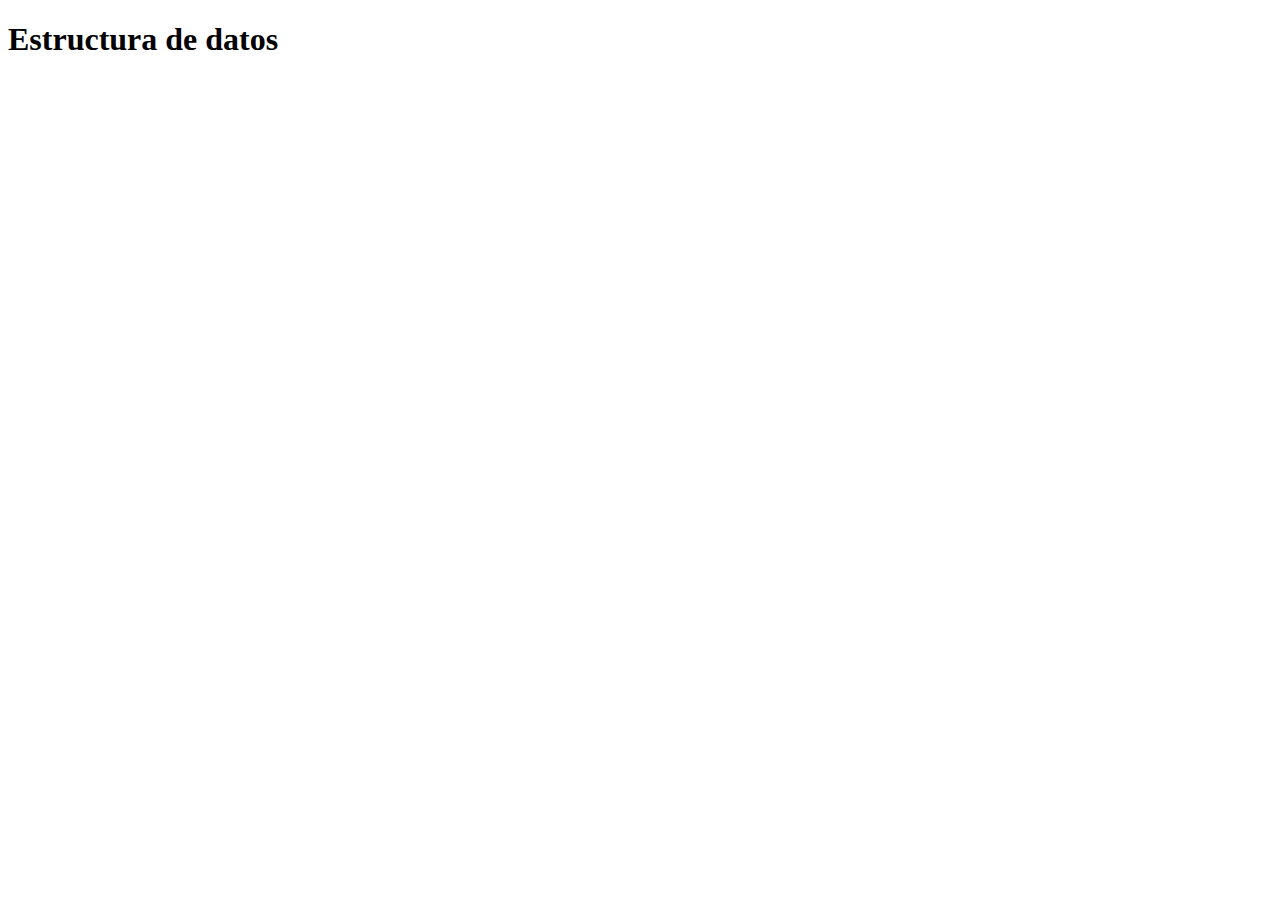
<file: week_10/s47/index.html>
<!DOCTYPE html>
<html lang="en">
<head>
  <meta charset="UTF-8">
  <meta name="viewport" content="width=device-width, initial-scale=1.0">
  <title>Sesión 46</title>
  <script type="module" src="./assets/js/script.js"></script>
</head>
<body>
  <h1>Estructura de datos</h1>
</body>
</html>
</file>
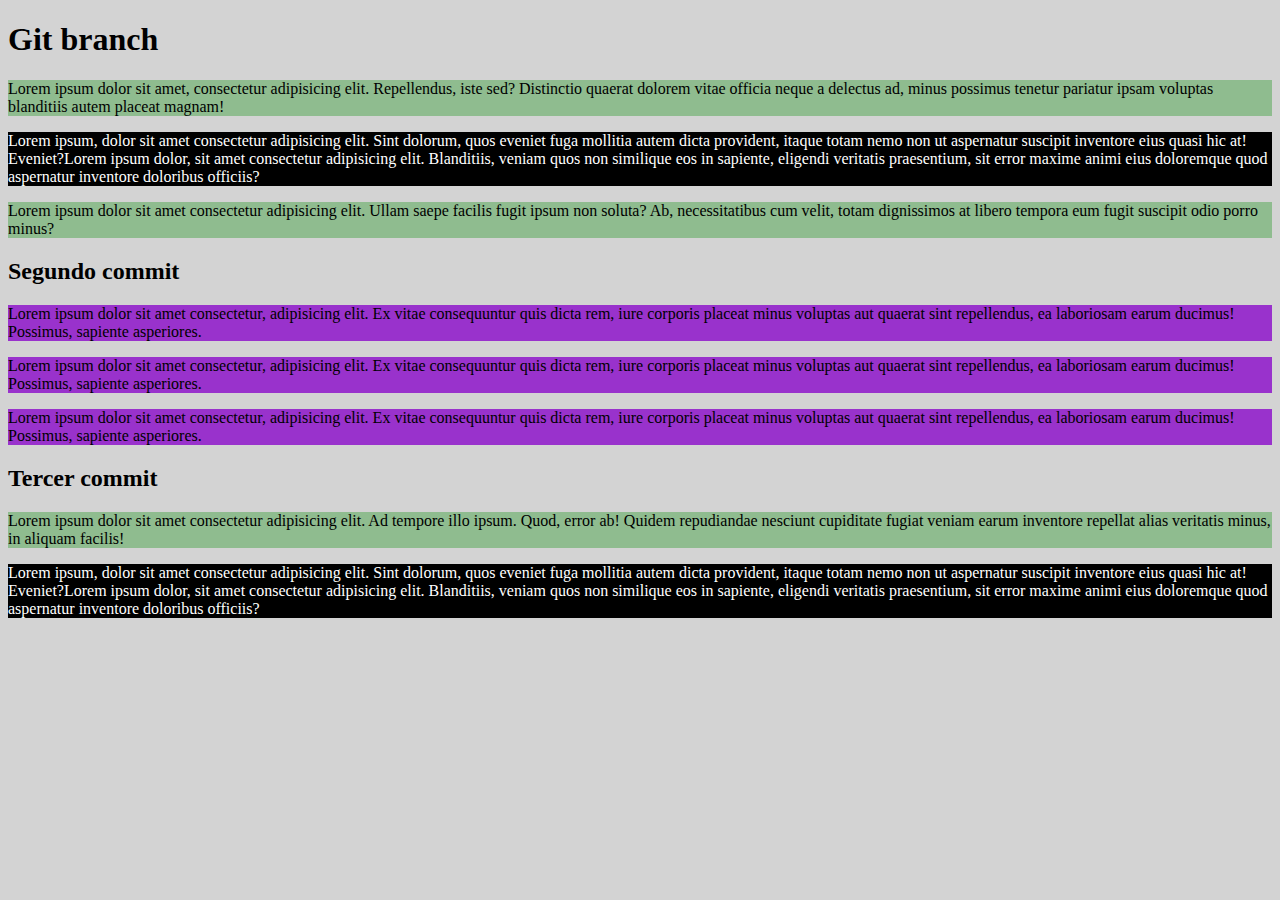
<file: week_10/s50/index.html>
<!DOCTYPE html>
<html lang="en">
<head>
  <meta charset="UTF-8">
  <meta name="viewport" content="width=device-width, initial-scale=1.0">
  <title>Git branch</title>
  <link rel="stylesheet" href="./assets/css/style.css">
</head>
<body>
  <h1>Git branch</h1>
  <p>Lorem ipsum dolor sit amet, consectetur adipisicing elit. Repellendus, iste sed? Distinctio quaerat dolorem vitae officia neque a delectus ad, minus possimus tenetur pariatur ipsam voluptas blanditiis autem placeat magnam!</p>
  <p class="parrafo">Lorem ipsum, dolor sit amet consectetur adipisicing elit. Sint dolorum, quos eveniet fuga mollitia autem dicta provident, itaque totam nemo non ut aspernatur suscipit inventore eius quasi hic at! Eveniet?Lorem ipsum dolor, sit amet consectetur adipisicing elit. Blanditiis, veniam quos non similique eos in sapiente, eligendi veritatis praesentium, sit error maxime animi eius doloremque quod aspernatur inventore doloribus officiis?</p>
  <p>Lorem ipsum dolor sit amet consectetur adipisicing elit. Ullam saepe facilis fugit ipsum non soluta? Ab, necessitatibus cum velit, totam dignissimos at libero tempora eum fugit suscipit odio porro minus?</p>
  <h2>Segundo commit</h2>
  <p class="lorem">Lorem ipsum dolor sit amet consectetur, adipisicing elit. Ex vitae consequuntur quis dicta rem, iure corporis placeat minus voluptas aut quaerat sint repellendus, ea laboriosam earum ducimus! Possimus, sapiente asperiores.</p>
  <p class="lorem">Lorem ipsum dolor sit amet consectetur, adipisicing elit. Ex vitae consequuntur quis dicta rem, iure corporis placeat minus voluptas aut quaerat sint repellendus, ea laboriosam earum ducimus! Possimus, sapiente asperiores.</p>
  <p class="lorem">Lorem ipsum dolor sit amet consectetur, adipisicing elit. Ex vitae consequuntur quis dicta rem, iure corporis placeat minus voluptas aut quaerat sint repellendus, ea laboriosam earum ducimus! Possimus, sapiente asperiores.</p>
  <h2>Tercer commit</h2>
  <p>Lorem ipsum dolor sit amet consectetur adipisicing elit. Ad tempore illo ipsum. Quod, error ab! Quidem repudiandae nesciunt cupiditate fugiat veniam earum inventore repellat alias veritatis minus, in aliquam facilis!</p>
  <p class="parrafo">Lorem ipsum, dolor sit amet consectetur adipisicing elit. Sint dolorum, quos eveniet fuga mollitia autem dicta provident, itaque totam nemo non ut aspernatur suscipit inventore eius quasi hic at! Eveniet?Lorem ipsum dolor, sit amet consectetur adipisicing elit. Blanditiis, veniam quos non similique eos in sapiente, eligendi veritatis praesentium, sit error maxime animi eius doloremque quod aspernatur inventore doloribus officiis?</p>
</body>
</html>
</file>
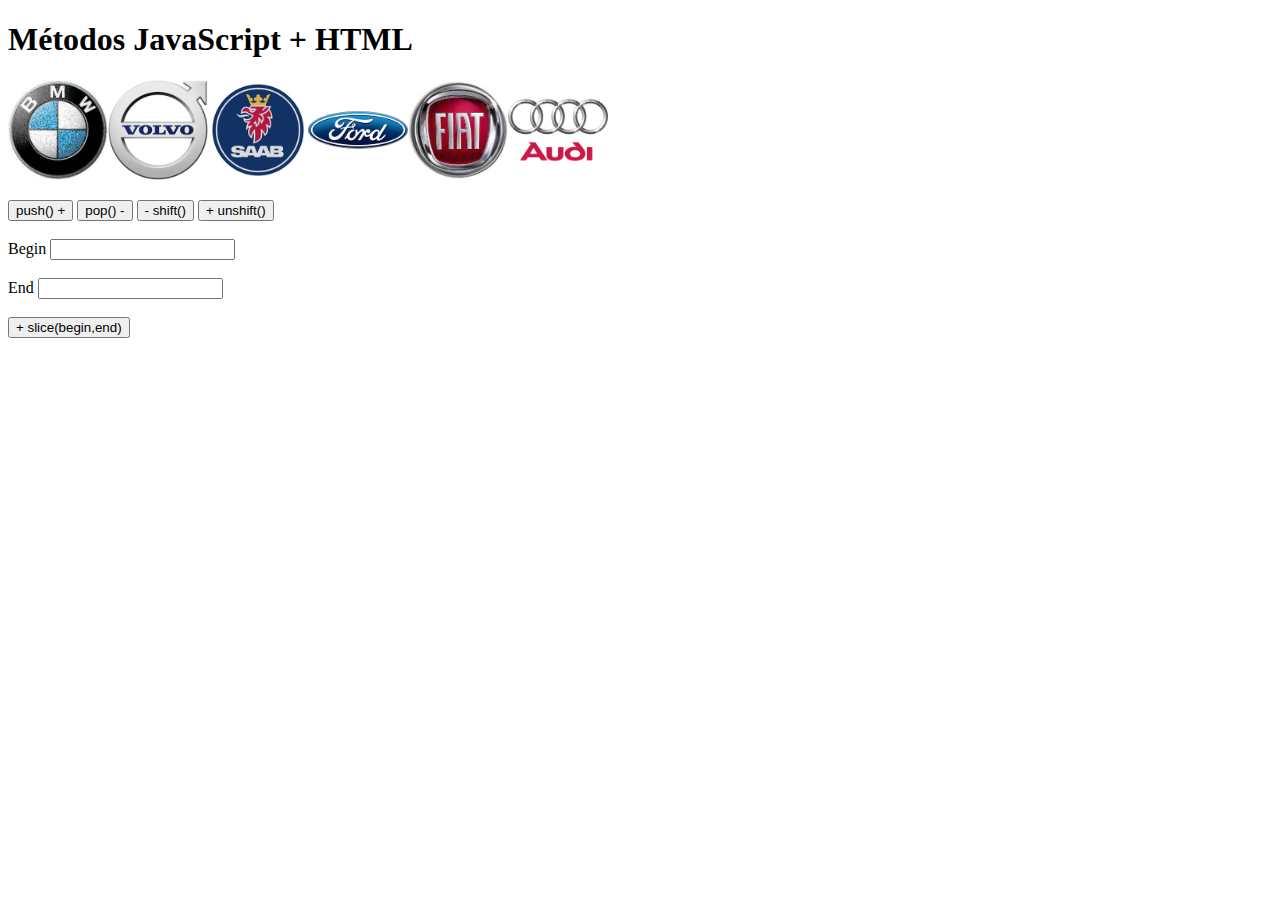
<file: week_9/s40/index.html>
<!DOCTYPE html>
<html lang="en">
<head>
  <meta charset="UTF-8">
  <meta name="viewport" content="width=device-width, initial-scale=1.0">
  <title>Document</title>
  <link rel="stylesheet" href="./assets/css/style.css">
</head>
<body>
  <h1>Métodos JavaScript + HTML</h1>
    <!--recordar que para Javascript una buena practica es utilizar los id en lugar de class-->
    <p id="demo"></p>
    <!--Aca debera construir los botones que invocaran los métodos a utilizar-->
    <button id="btn_push">push() + </button>
    <button id="btn_pop">pop() - </button>
    <button id="btn_shift">- shift()</button>
    <button id="btn_unshift">+ unshift()</button><br><br>
    <label>Begin</label>
    <input type="text" id="begin" name="begin"><br><br>
    <label>End</label>
    <input type="text" id="end" name="end"><br><br>
    <button id="btn_slice">+ slice(begin,end)</button><br><br>
    <script src="assets/js/script.js"></script>
</body>
</html>
</file>
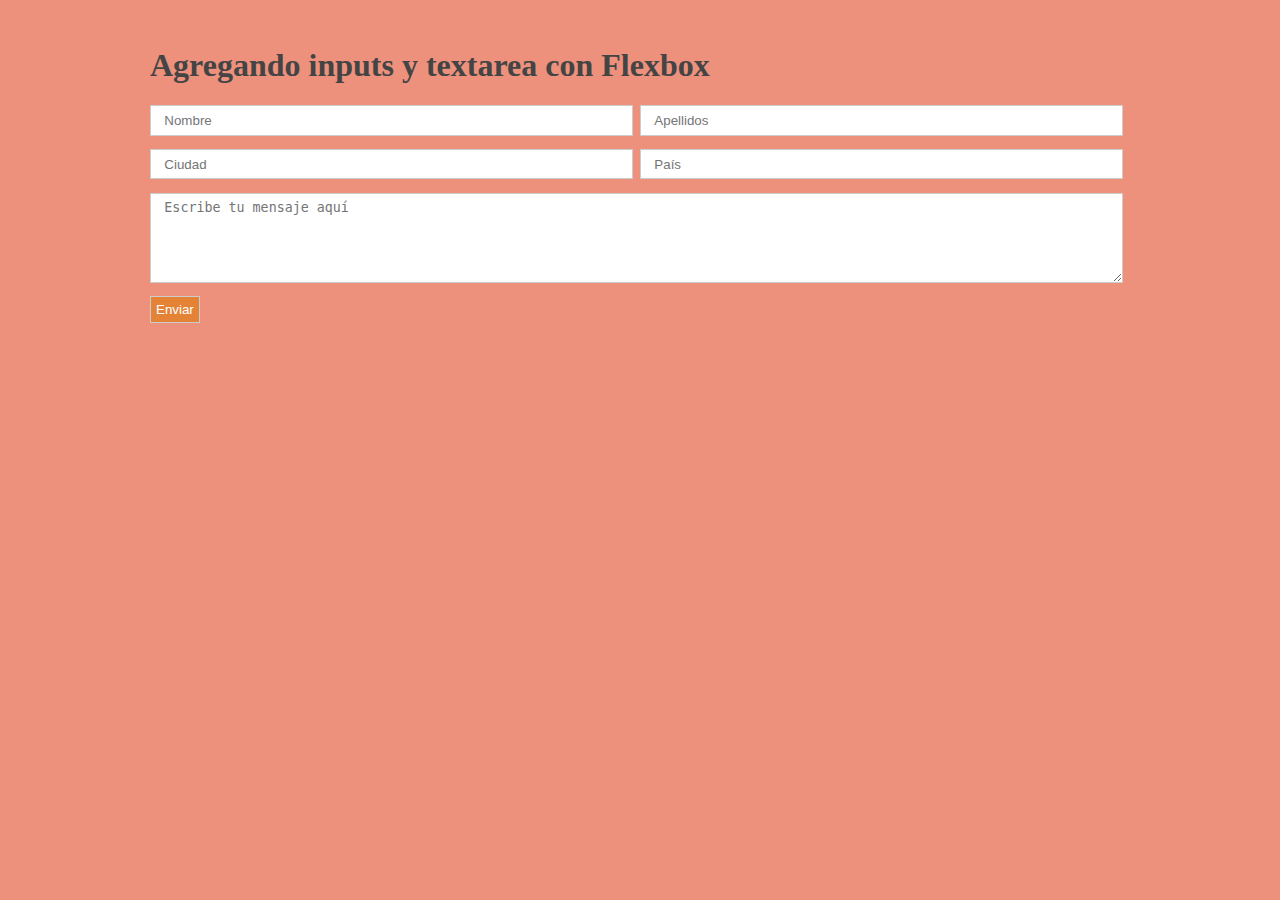
<file: week_8/s37/formulario.html>
<!DOCTYPE html>
<html lang="en">
<head>
  <meta charset="UTF-8">
  <meta name="viewport" content="width=device-width, initial-scale=1.0">
  <title>Formulario simple</title>
  <link rel="stylesheet" href="./assets/css/formulario.css">
</head>
<body>
  <h1>Agregando inputs y textarea con Flexbox</h1>
    <form>
      <div>
        <input
          type="text"
          class="field"
          placeholder="Nombre"
          name="nombre"
          id="nombre"
        />
        <input
          type="text"
          class="field"
          placeholder="Apellidos"
          name="apellidos"
          id="apellidos"
        />
        <input
          type="text"
          class="field"
          placeholder="Ciudad"
          name="ciudad"
          id="ciudad"
        />
        <input
          type="text"
          class="field"
          placeholder="País"
          name="pais"
          id="pais"
        />
        <textarea
          name="mensaje"
          id="mensaje"
          placeholder="Escribe tu mensaje aquí"
          rows="5"
          cols="20"
        ></textarea>
      </div>
      <input class="button" type="submit" value="Enviar" />
    </form>
</body>
</html>
</file>
<file: week_10/s50/assets/css/style.css>
p {
  background-color: darkseagreen;
}

.lorem {
  background-color: darkorchid;
}

body {
  background-color: lightgrey;
}

.parrafo {
  color: white;
  background-color: black;
}
</file>
<file: week_9/s40/assets/css/style.css>
#demo {
  min-height: 104px;
}
</file>
<file: week_8/s37/assets/css/formulario.css>
body {
  padding: 2%;
  color: #444;
  max-width: 980px;
  margin: 0 auto;
  background-color: #ed917d;
}

div {
  display: flex;
  /*
  flex-direction: row;
  flex-wrap: wrap;
  */
  flex-flow: row wrap;
}

.field,
textarea {
  margin: 0 0.5em 1em 0;
  padding: 0.5em 1em;
  border: 1px solid #ccc;
}

.field {
  width: 45%;
  /*
  flex-grow: 1;
  flex-shrink: 0;
  flex-basis: 40%;
  */
  flex: 1 0 40%;
}

textarea {
  width: 90%;
  flex: 1 0 90%;
}

.button {
  padding: 5px;
  border: 1px solid #ccc;
  background-color: #e48236;
  color: #fff;
}
</file>
